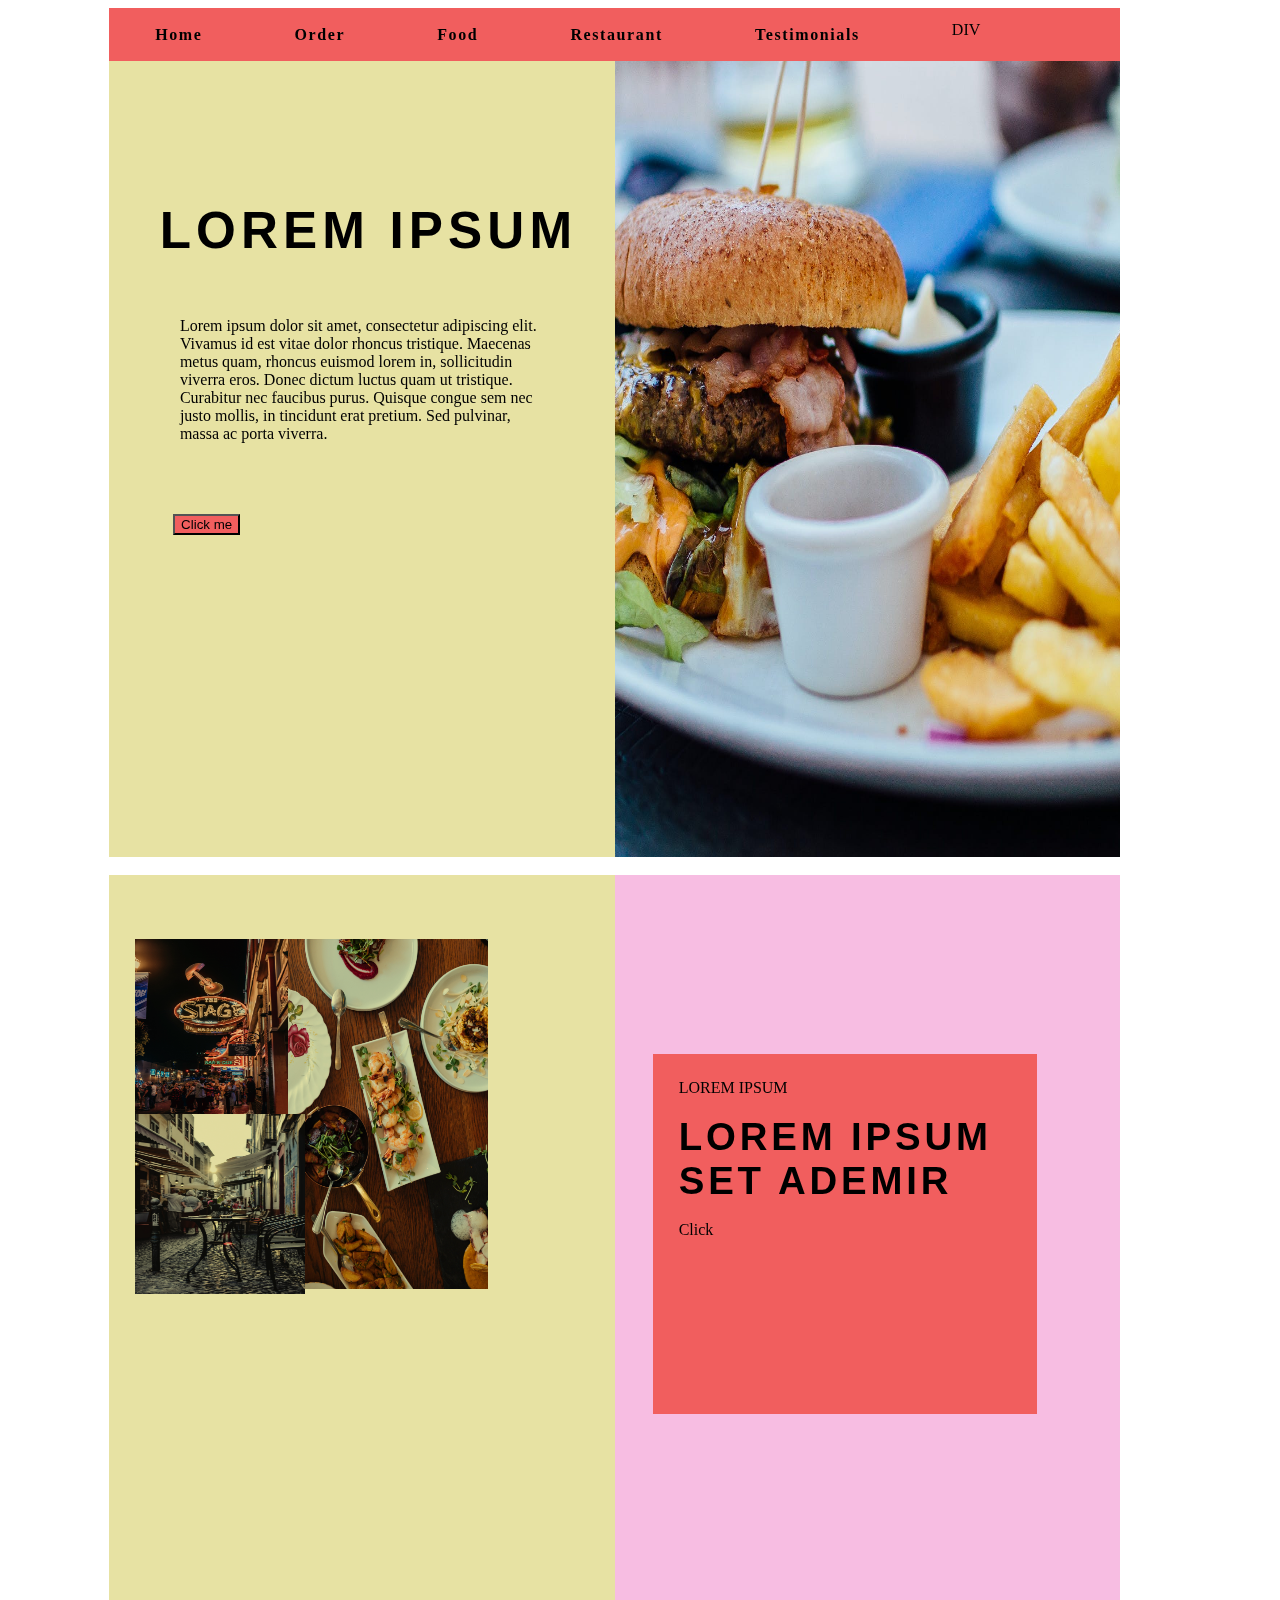
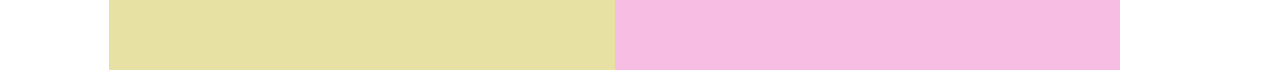
<file: index.html>
<html>
    <head>
        <meta charset="UTF-8">
    <meta name="viewport" content="width=device-width, initial-scale=1.0">
        <link rel="stylesheet"    href="Frontend.css">
    </head>
    <body>
      <div class="outer">
        <div class="div1">Home</div>
        <div class="div2">Order</div>
        <div class="div3">Food</div>
        <div class="div4">Restaurant</div>
        <div class="div5">Testimonials</div>
        <div class="div6" >DIV</div>
        <div></div>
      </div>
      <div class="part1">
        <div class="text1">
            <br>
            <br>
            <br>
            <br>
            <br>
            <br>
            <div class="loi">LOREM IPSUM</div>
            <br>
            <p class="para">Lorem ipsum dolor sit amet, consectetur adipiscing elit. Vivamus
                id est vitae dolor rhoncus tristique. Maecenas metus quam,
                rhoncus euismod lorem in, sollicitudin viverra eros. Donec
                dictum luctus quam ut tristique. Curabitur nec faucibus purus.
                Quisque congue sem nec justo mollis, in tincidunt erat pretium.
                Sed pulvinar, massa ac porta viverra.
                </p>
                <button class="btn">Click me</button>
        </div>
        <div class="img1"></div>
      </div>
      <br>
      <div class="part2">
        <div class="images">
          <div class="content">
            <div class="box1"><img src="pexels-rachel-claire-6752433.jpg"></div> 
            <div class="box2"><img src="pexels-mister-mister-3434523.jpg"></div> 
            <div class="box3"><img src="pexels-eva-bronzini-6141651.jpg"></div> 
          </div>
        </div>

        <div class="txt">

            <div class="p1">
            <span>LOREM IPSUM</span>
            <br>
            <br>
            <span class="a1">LOREM IPSUM</span>
            <span class="a2">SET ADEMIR</span>
            <br>
            
            <span class="a3">Click</span>
            </div>
        </div>
      </div>
    </body>
</html>
</file>
<file: Frontend.css>
*
{
    align-items: center;
}
.outer{
height:6%;
width: 80%;
background-color:rgb(241, 94, 94); 
display: flex;
justify-content: space-around;
overflow: hidden;
position: relative;
left: 8%;
}

.div1
{
    display: inline;
    font-weight:900;
    letter-spacing: 0.1em;
    position: relative;
    
}
.div2
{
    display:inline;
    font-weight: bold;
    letter-spacing: 0.1em;
    
}
.div3
{
    display:inline;
    font-weight: bold;
    letter-spacing: 0.1em;
    
}
.div4
{
    display:inline;
    font-weight: bold;
    letter-spacing: 0.1em;
    
}
.div5
{
    display:inline;
    font-weight: bold;
    letter-spacing: 0.1em;
}
.div6
{
     height: 50%;
    width:3%;
   background-image:url("https://www.google.com/url?sa=i&url=https%3A%2F%2Fwww.onlinewebfonts.com%2Ficon%2F422593&psig=AOvVaw0gC1AMU3DJsPNJEuXLvXIS&ust=1707897770862000&source=images&cd=vfe&opi=89978449&ved=0CBMQjRxqFwoTCLDH05Htp4QDFQAAAAAdAAAAABAF");
    
   

     background-image:cover;  
     /* background-color: burlywood; */
    
}
.part1
{
    width: 80%;
    height:90%;
    background-color: rgb(231, 226, 163);
    display: flex;
    position: relative;
left: 8%;
}
.part2
{
    width: 80%;
    height:90%;
    background-color: rgb(231, 226, 163);
    display: flex;
    overflow: hidden;
    position: relative;
    left: 8%;
}
.text1
{
    width:50%;
    height:100%;
    background-color: rgb(231, 226, 163);
    background-size: 65vw 95vh;
     background-position: center;
    display:inline-block;
    overflow: hidden;
}
.img1
{
    width:50%;
    height:100%;
    background-image: url("pexels-robin-stickel-70497.jpg");
    background-size: 65vw 95vh;
    background-position: center;
    display: inline-block;
}
.loi
{
    position: relative;
    left:10%;
    top:4%;
    font-weight: bold;
    font-size:4vw;
    font-family: 'Franklin Gothic Medium', 'Arial Narrow', Arial, sans-serif;
    letter-spacing: 0.1em;
    overflow: hidden;
}
.para
{
    margin: 14%;
}
.btn
{
    position: relative;
    left: 5vw; 
background-color:rgb(241, 94, 94); 
}
.images
{
    width:50%;
    height:100%;
    mix-blend-mode: multiply; 
    
}

.txt{
    width:50%;
    height:100%;
    background-color:rgb(247, 189, 226); 
    
}

.p1{
width:30vw;
height:40vh;
background-color:rgb(241, 94, 94);  
position: relative;
top:14vw;
left:3vw;
}
span{
    position: relative;
    top:2vw;
    left:2vw;
}
.a1{
    font-weight: bold;
    font-size:3vw;
    font-family: 'Franklin Gothic Medium', 'Arial Narrow', Arial, sans-serif;
    letter-spacing: 0.1em;
    overflow: hidden;
    display:block;
    overflow: hidden;
}
.a2{
    font-weight: bold;
    font-size:3vw;
    font-family: 'Franklin Gothic Medium', 'Arial Narrow', Arial, sans-serif;
    letter-spacing: 0.1em;
    overflow: hidden;
    display:block;
    overflow: hidden;
}
.a3
{
    position:relative;
    left:2vw;
}
img{
    height:180px;
    width: 170px;
}
.content{
    display: grid;
    grid-template-columns: 12vw 24vw;
    width:50vw;
    position: relative;
    top:5vw;
    left:2vw;
}
.box1
{
    height:175px;
    
}
.box3{
    height:175px;
}
.box2 img{
    height: 350px;
    width:200px;
}
.box2{
    grid-row-start:1;
    grid-row-end:3;
    grid-column-start:2;
    grid-column-end:3;
    
    
}
</file>
